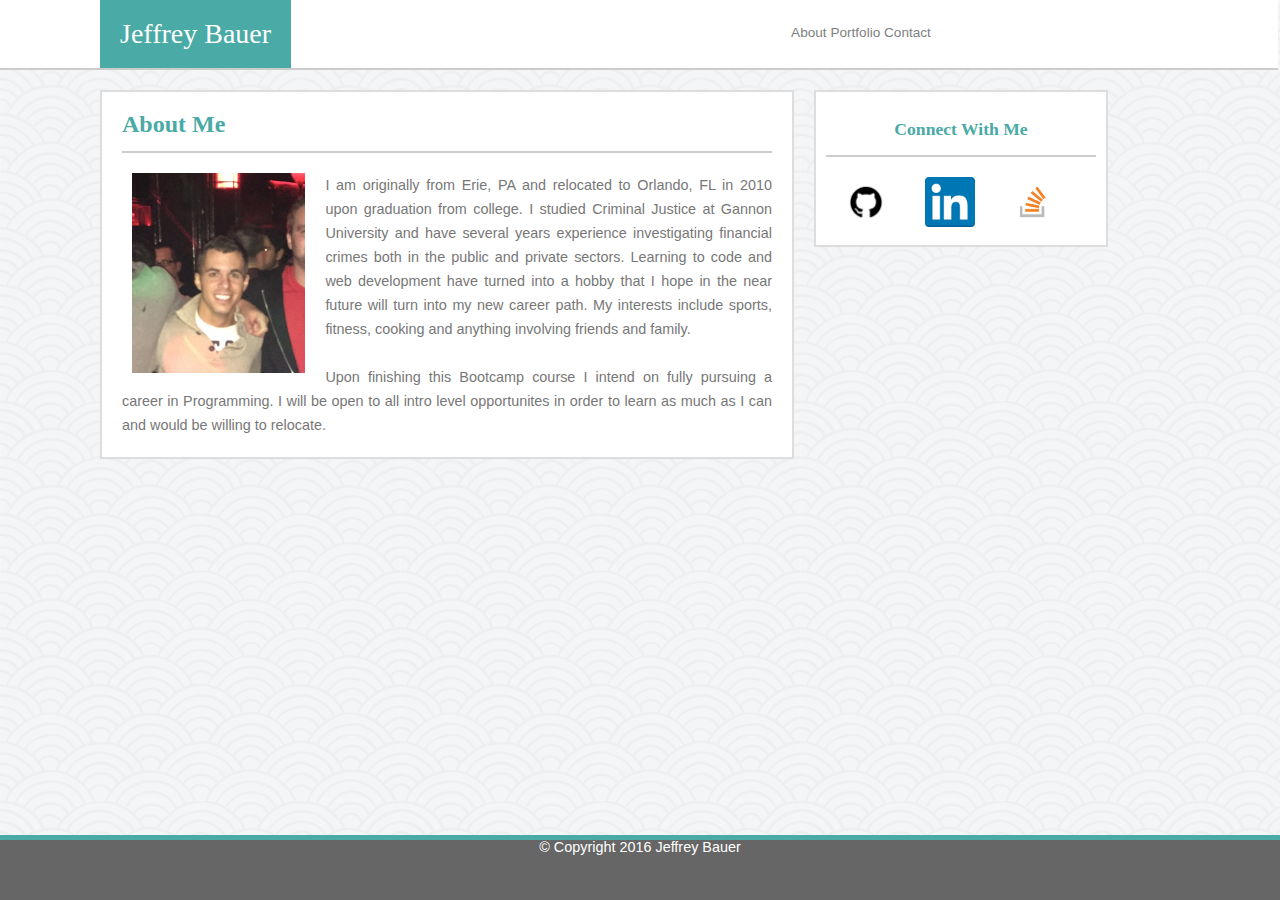
<file: index.html>
<!DOCTYPE html>
<html lang="en">
<head>
	<meta charset="UTF-8">
	<title>Bio</title>
		
		<link rel="stylesheet" type="text/css" href="assets/css/reset.css">
		<link rel="stylesheet" type="text/css" href="assets/css/style.css">
</head>
<body>
	<header>
		<section class="mainHeading">
			<h1>Jeffrey Bauer</h1>
		</section>

		<section class="options">
			<ul>
				<li><a href="index.html">About</a></li>
				<li><a href="portfolio.html">Portfolio</a></li>
				<li><a href="contact.html">Contact</a></li>
			</ul>
		</section>
	</header>

	<div class="container">
		<section class="mainArea">
			<div class="altHeading">
				<h2 class="mainAreaHeading1">About Me</h2>
			</div>

			<p>
				<img src="assets/images/FullSizeRender2copy.jpg" id="me"/>
				
				I am originally from Erie, PA and relocated to Orlando, FL in 2010 upon graduation from college. I studied Criminal Justice at Gannon University and have several years experience investigating financial crimes both in the public and private sectors. Learning to code and web development have turned into a hobby that I hope in the near future will turn into my new career path. My interests include sports, fitness, cooking and anything involving friends and family.
			</p>
			<br>
				<p>Upon finishing this Bootcamp course I intend on fully pursuing a career in Programming. I will be open to all intro level opportunites in order to learn as much as I can and would be willing to relocate.
				</p>
		</section>
	</div>

	<section class="connectMenu">
		<div class="altHeading">
			<h2 class="connectText">Connect With Me</h2>
		</div>

		<a href="https://github.com/Jeffb3518"><img src="assets/images/git.jpg" class="myLinks"/></a>
		<a href="https://www.linkedin.com/in/jeff-bauer-cfe-607a2961?trk=nav_responsive_tab_profile">
		<img src="assets/images/linked.jpg" class="myLinks"/></a>
		<a href="http://stackoverflow.com/users/6767847/jeff-bauer?tab=profile">
		<img src="assets/images/stack.jpg" class="myLinks"></a>
	</section>

	<footer>
		<p>© Copyright 2016 Jeffrey Bauer</p>
	</footer>
</body>
</html>
</file>
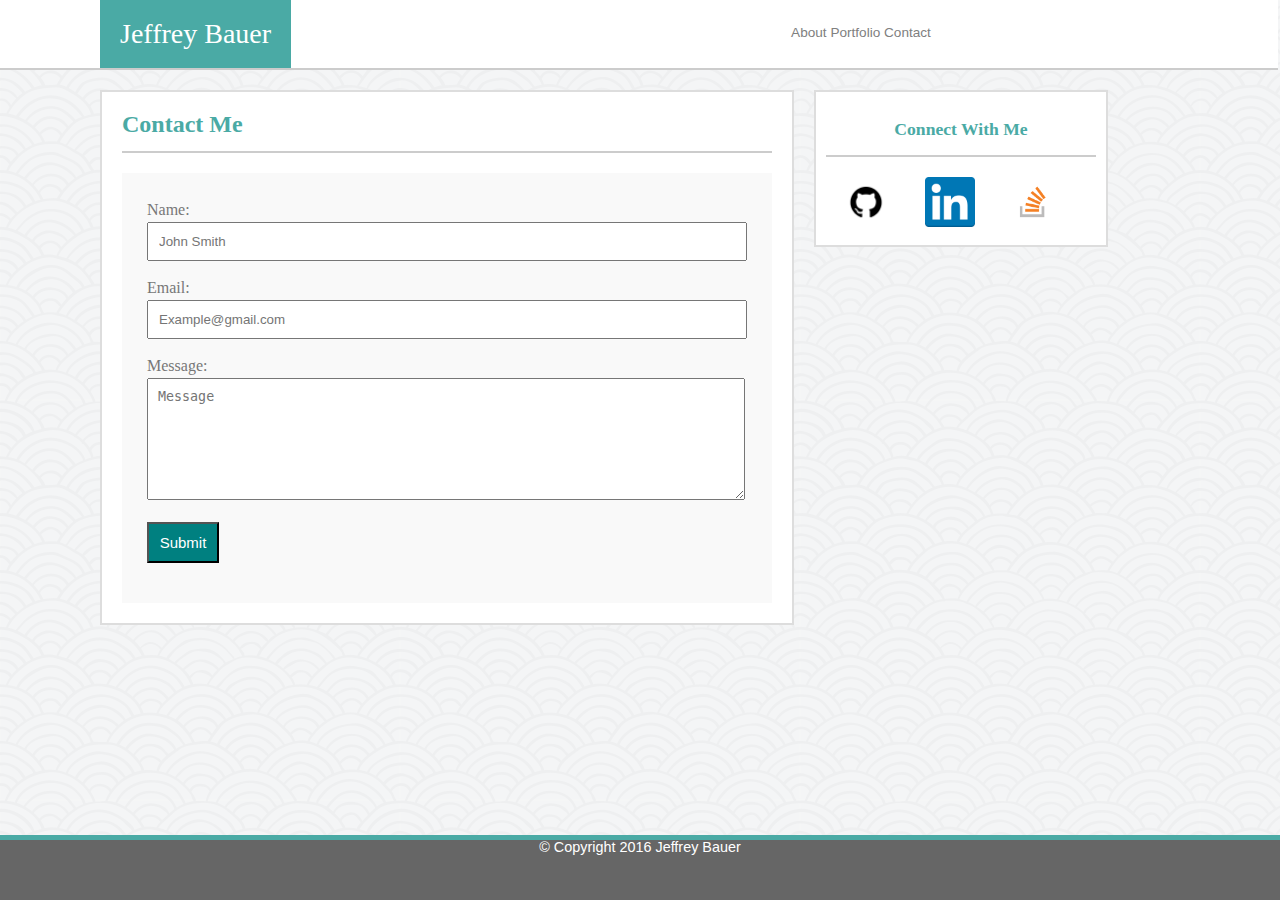
<file: contact.html>
<!DOCTYPE html>
 <html lang="en">
 <head>
 	<meta charset="UTF-8">
 	<title>Contact Me</title>
		
		<link rel="stylesheet" type="text/css" href="assets/css/reset.css">
 		<link rel="stylesheet" type="text/css" href="assets/css/style.css">
 </head>
 <body>
 	<header>
		<section class="mainHeading">
			<h1>Jeffrey Bauer</h1>
		</section>

		<section class="options">
			<ul>
				<li><a href="index.html">About</a></li>
				<li><a href="portfolio.html">Portfolio</a></li>
				<li><a href="contact.html">Contact</a></li>
			</ul>
		</section>
	</header>

	<div class="container">
		<section class="mainArea">
			<div class="altHeading">
				<h2 class="mainAreaHeading1">Contact Me</h2>
			</div>

			<form id="contactArea">
				<fieldset>
					Name:
					<input placeholder="John Smith" type="text" required>
				</fieldset>

				<fieldset>
					Email:
					<input placeholder="Example@gmail.com" type="text" required>
				</fieldset>

				<fieldset>
					Message:
					<textarea placeholder="Message" tabindex="5" required></textarea>
				</fieldset>

				<fieldset>
					<button name="Submit" id="Submit" type="Submit">Submit</button>
				</fieldset>
			</form>
		</section>
	</div>

	<section class="connectMenu">
		<div class="altHeading">
			<h2 class="connectText">Connect With Me</h2>
		</div>

		<a href="https://github.com/Jeffb3518"><img src="assets/images/git.jpg" class="myLinks"/></a>
		<a href="https://www.linkedin.com/in/jeff-bauer-cfe-607a2961?trk=nav_responsive_tab_profile">
		<img src="assets/images/linked.jpg" class="myLinks"/></a>
		<a href="http://stackoverflow.com/users/6767847/jeff-bauer?tab=profile">
		<img src="assets/images/stack.jpg" class="myLinks"></a>
	</section>

	<footer>
		<p>© Copyright 2016 Jeffrey Bauer</p>
	</footer>
 </body>
 </html>
</file>
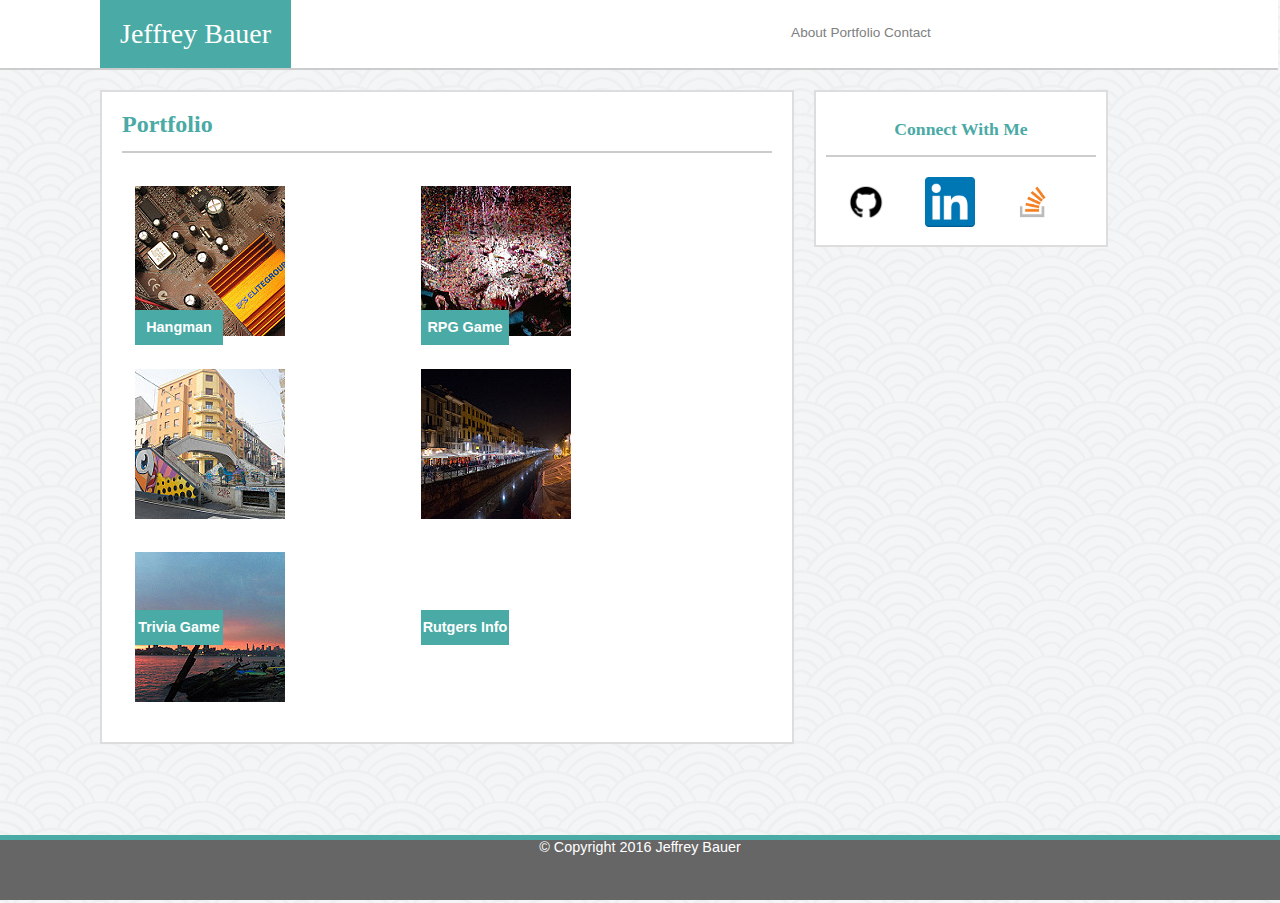
<file: portfolio.html>
<!DOCTYPE html>
<html lang="en">
<head>
	<meta charset="UTF-8">
	<title>Activities</title>

		<link rel="stylesheet" type="text/css" href="assets/css/reset.css">
		<link rel="stylesheet" type="text/css" href="assets/css/style.css">
</head>
<body>

 	<header>
		<section class="mainHeading">
			<h1>Jeffrey Bauer</h1>
		</section>

		<section class="options">
			<ul>
				<li><a href="index.html">About</a></li>
				<li><a href="portfolio.html">Portfolio</a></li>
				<li><a href="contact.html">Contact</a></li>
			</ul>
		</section>
	</header>

	<div class="container">
		<section class="mainArea">
			<div class="altHeading">
				<h2 class="mainAreaHeading1">Portfolio</h2>
			</div>

			<ul id="mainPictures">
				<div>
					<li>
					<img src="assets/images/Hangman.jpg">
					<div class="hangman">
					<p>Hangman</p>
					</div>
					</li>
				</div>

				<div>
					<li>
					<img src="assets/images/RPGGame.jpg">
					<div class="rpg">
					<p>RPG Game</p>
					</div>
					</li>
				</div>

				<div>
					<li>
					<img src="assets/images/TriviaGame.jpg">
					<div class="trivia">
					<p>Trivia Game</p>
					</div>
					</li>
				</div>

				<div>
					<li>
					<img src="assets/images/RutgersInfoWidget.jpg">
					<div class="rutgers">
					<p>Rutgers Info Widget</p>
					</div>
					</li>
				</div>

				<div>
					<li>
					<img src="assets/images/RockPaperScissors.jpg">
					<div class="rock">
					<p>Rock Paper Scissors</p>
					</div>
					</li>
				</div>
			</ul>
		</section>
	</div>
	
	<section class="connectMenu">
		<div class="altHeading">
			<h2 class="connectText">Connect With Me</h2>
		</div>

		<a href="https://github.com/Jeffb3518"><img src="assets/images/git.jpg" class="myLinks"/></a>
		<a href="https://www.linkedin.com/in/jeff-bauer-cfe-607a2961?trk=nav_responsive_tab_profile">
		<img src="assets/images/linked.jpg" class="myLinks"/></a>
		<a href="http://stackoverflow.com/users/6767847/jeff-bauer?tab=profile">
		<img src="assets/images/stack.jpg" class="myLinks"></a>
	</section>

	<footer>
		<p>© Copyright 2016 Jeffrey Bauer</p>
	</footer>			
</body>
</html>
</file>
<file: assets/css/style.css>
body {
  margin: 0;
  padding: 0;
  color: #777777;
  background-image: url("../images/seigaiha.png");
  font-family: 'Georgia', 'Times', 'Times New Roman', serif;
  
}

header {
  border-bottom: 2px solid #cccccc;
  padding-left: 100px;
  margin: 0;
  width: 92%;
  float: left;
  background-color: #ffffff;
}

h1, h2 {
  font-family: 'Georgia', 'Times', 'Times New Roman', serif;
  color: #4aaaa5;
}

h1 {
  color: #ffffff;
  font-size: 1.75em;
  background-color: #4aaaa5;
  padding: 5px;
  display: inline-block;
  padding: 20px;
  margin-bottom: 0;
  }

p {
  font-family: 'Arial', 'Helvetica Neue', 'Helvetica', sans-serif;
  font-size: .90em;
}

li {
  display: inline-block;
}

a {
  text-decoration: none;
  color: gray;
}

.mainHeading, .options {
  float: left;
}

.altHeading {
  border-bottom: 2px solid #cccccc;
  margin-bottom: 20px;
  padding: 10px 0;
}

.mainAreaHeading1 {
  font-size: 1.5em;
  padding: 10px 0 5px 0;
  font-weight: bold;
}

.connectText {
  font-size: 1.1em;
  padding: 14px 0 6px 0;
  font-weight: bold;
  text-align: center;
}

.options {
  padding: 26px 0 0 500px;
  height: 100%;
  font-size: .85em;
  font-family: 'Arial', 'Helvetica Neue', 'Helvetica', sans-serif;
}

.container {
  width: 960px;
  padding-left: 100px;
  
}

.mainArea, .connectMenu {
  float: left;
  margin-top: 20px;
}

.mainArea {
  width: 650px;
  padding: 0 20px 20px 20px;
  margin: 20px 0 100px 0;
  line-height: 150%;
  background-color: #ffffff;
  border: 2px solid #dddddd;
  text-align: justify;
}

.connectMenu {
  width: 270px;
  margin-left: 20px;
  padding: 5px 10px 5px 10px;
  background-color: #ffffff;
  border: 2px solid #dddddd;

}

.myLinks {
  width: 50px;
  height: 50px;
  padding: 0 15px 10px 15px;
}

#me {
  height: 200px;
  padding: 0 20px 10px 10px;
  border-radius: 0%;
  float: left;
}

#contactArea {
  background:#F9F9F9;
  padding:25px;
  margin: 0;
}

fieldset {
  border: medium none;
  margin: 0 0 10px 0;
  min-width: 100%;
  padding: 0;
  width: 100%;
}

#contactArea input[type="text"], #contactArea input[type="email"], #contactArea textarea {
  width:96%;
  margin:0 0 5px;
  padding:10px;
}

#contactArea textarea {
  height:100px;
  max-width:100%;
}

#contactArea button[type="submit"] {
  width:12%;
  background:teal;
  color: white;
  margin:0 0 5px;
  padding:10px;
  font-size:15px;
}

ul #mainPictures {
 float: left;
  margin: 0;
}

#mainPictures {
  margin: 0;
  padding: 0;
  list-style: none;
}

#mainPictures li {
  float: left;
  width: 40%;
  margin: 2%;
}

.hangman {
  top: 310px;
  width: 88px;
  height: 30px;
  padding: 5px 0 0 0;
  position: absolute;
  background-color: #4aaaa5;
  text-align: center;
  color: #ffffff;
  font-weight: bold;
}

.rpg {
  top: 310px;
  width: 88px;
  height: 30px;
  padding: 5px 0 0 0;
  position: absolute;
  background-color: #4aaaa5;
  text-align: center;
  color: #ffffff;
  font-weight: bold;
}

.trivia {
  top: 610px;
  width: 88px;
  height: 30px;
  padding: 5px 0 0 0;
  position: absolute;
  background-color: #4aaaa5;
  text-align: center;
  color: #ffffff;
  font-weight: bold;
}

.rutgers {
  top: 610px;
  width: 88px;
  height: 30px;
  padding: 5px 0 0 0;
  position: absolute;
  background-color: #4aaaa5;
  text-align: center;
  color: #ffffff;
  font-weight: bold;
}

.rock {
  top: 850px;
  width: 88px;
  height: 30px;
  padding: 5px 0 0 0;
  position: absolute;
  background-color: #4aaaa5;
  text-align: center;
  color: #ffffff;
  font-weight: bold;
}

footer {
  color: white;
  background-color: #666666;
  height: 60px;
  text-align: center;
  border-top: 5px solid #4aaaa5;  
  clear: both;
  width: 100%;
  position: fixed;
  bottom: 0;
  left: 0;
}
</file>
